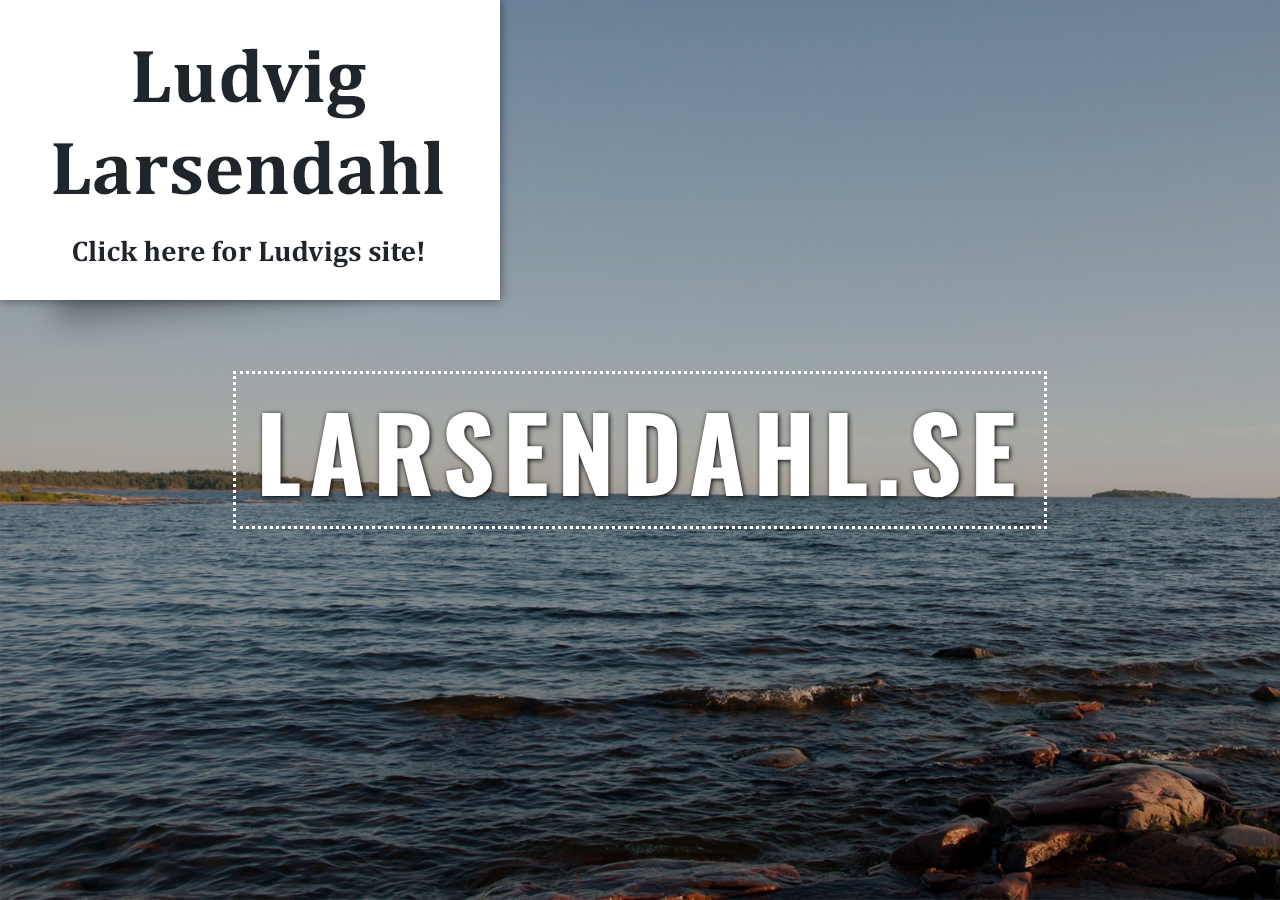
<file: index.html>
<!DOCTYPE HTML>
<head>
<meta charset="utf-8">
<title>Larsendahl.se</title>
	<link rel="stylesheet" href="./style.css">
</head>
<body>
	<div class="curl">
		<a class="curl-bg" href="https://ludvig.larsendahl.se"></a>
	</div>

	<h1>LARSENDAHL.SE</h1>
</body>
</html>
<!--Av Ludvig Larsendahl 2013-->
<!-- Med en liten uppdatering 2020 :) -->
<!-- Och 2022... -->
</file>
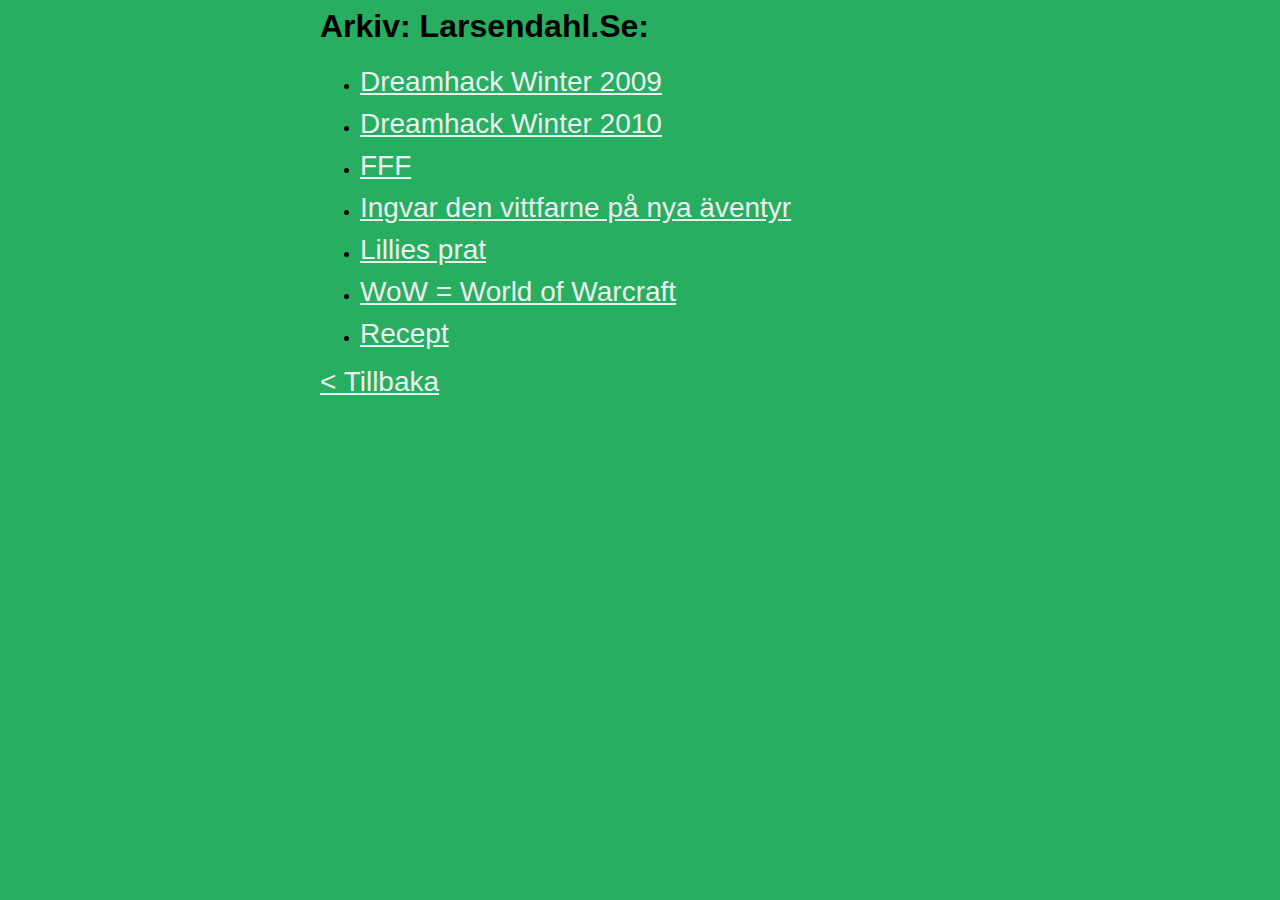
<file: arkiv/index.html>
<html xmlns="http://www.w3.org/1999/xhtml" lang="en">

<head>
	<meta http-equiv="Content-Type" content="text/html; charset=utf-8" />
	<title>Arkiv</title>
  <!-- Mirror and index made by HTTrack Website Copier/3.47-27 [XR&CO'2013] -->
<style type="text/css">

	body {

		background-color: #27ae60;
		width: 50%;
		margin-left: auto;
		margin-right: auto;

	}

	li {

		list-style: outside;
		color: #000;
		margin-top: 10px;

	}

	li:hover {

		list-style: circle;

	}

	a {

		font-family: Helvetica, Arial, sans-serif;
		color: #ecf0f1;
		font-size: 28px;

	}

	a:hover {

		color: #bdc3c7;
		text-shadow: 1px 1px 1px #323232;

	}

	h1 {

		font-family: Helvetica, sans-serif;
		text-align: left;

	}

</style>

</head>
</HEAD>
<BODY>
<H1>Arkiv: Larsendahl.Se:</H1>
		<ul>
			<li>			
					<A HREF="dhw09/posts.xml">
						Dreamhack Winter 2009
					</A>		
			</li>
			<li>
					<A HREF="dhw10/posts.xml">
						Dreamhack Winter 2010
					</A>		
			</li>
			<li>
					<A HREF="fff/posts.xml">
						FFF
					</A>		
			</li>
			<li>
					<A HREF="ingvar/posts.xml">
						Ingvar den vittfarne på nya äventyr
					</A>		
			</li>
			<li>
					<A HREF="lillie/posts.xml">
						Lillies prat
					</A>		
			</li>
			<li>
					<A HREF="wow/posts.xml">
						WoW = World of Warcraft
					</A>		
			</li>
			<li>
				<A HREF="recept/index.html">
					Recept
				</A>		
			</li>
		</ul>
<a href="http://larsendahl.se"> < Tillbaka</a>

</body>

</html>
</file>
<file: style.css>
@import url(https://fonts.googleapis.com/css?family=Oswald);

body, html {
	min-height: 100%;
	height: 100%;
}

body {
    background: linear-gradient(0deg, rgba(0, 0, 0, 0.3), rgba(0, 0, 0, 0.3)), url(./images/1r.jpg);
    background-size: cover;
    background-repeat: no-repeat;
		display: flex;
		justify-content: center;
		align-items: center;
		margin: 0;
}

h1 {
    font-family: 'Oswald', Arial, Helvetica, serif;
    letter-spacing: 8px;
    font-size: 8vw;
    text-shadow: 1px 1px 5px black;
    color: white;
    text-align: center;
    border: 3px dotted white;
		padding: 0 20px;
}

.curl {
	width:120px;
	height:120px;
	position: absolute;
	top:0;
	left:0;
	background :
		linear-gradient(
			135deg,
			#fff,
			#f3f3f3 45%,
			#ddd 50%,
			#aaa 50%,
			#bbb 56%,
			#ccc 62%,
			#f3f3f3 80%,
			#fff 100%
		);
	box-shadow : 0 0 10px rgba(0, 0, 0, .5);
	transition: all .5s ease;
}
.curl:before,
.curl:after {
	content: '';
	position: absolute;
	z-index: -1;
	left: 12.5%;
	bottom: 5.8%;
	width: 70%;
	max-width: 300px;
	max-height: 100px;
	height: 55%;
	box-shadow: 0 12px 15px rgba(0, 0, 0, .3);
	transform: skew(-10deg) rotate(-6deg);
}
.curl:after {
	left: auto;
	right: 5.8%;
	bottom: auto;
	top: 14.16%;
	transform: skew(-15deg) rotate(-84deg);
}

.curl:hover {
	width: 500px;
	height: 300px;
}
.curl:hover:before,
.curl:hover:after {
	box-shadow: 0 24px 30px rgba(0, 0, 0, .3);
}

.curl-bg {
    display: block;
    visibility: hidden;
    background: url(./images/ludvig.png);
    height: 300px;
    width: 500px;
    opacity: 0;
    transition: opacity .1s ease-out;
}

.curl:hover .curl-bg {
    opacity: 1;
    visibility: visible;
    transition: opacity 1s ease-in;
}
</file>
